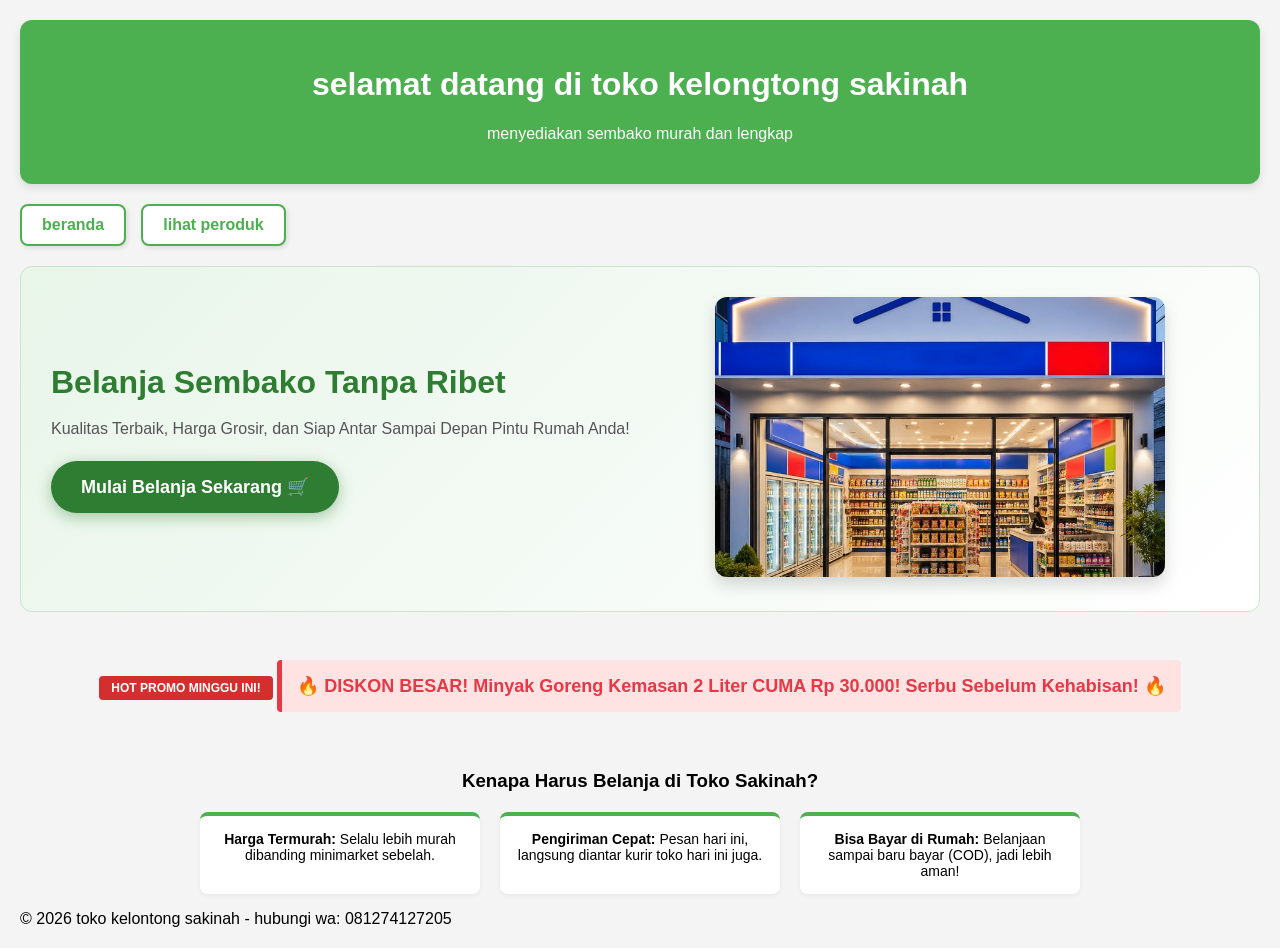
<file: toko-kelontong/index.html>
<!doctype html>
<html lang="en">
  <head>
    <meta charset="UTF-8" />
    <meta name="viewport" content="width=device-width, initial-scale=1.0" />
    <title>toko kelontong sakinah</title>
    <link rel="stylesheet" href="style.css" />
  </head>
  <body>
    <header>
      <h1>selamat datang di toko kelongtong sakinah</h1>
      <p>menyediakan sembako murah dan lengkap</p>
    </header>

    <nav>
      <span class="kotak-menu"><a href="index.html">beranda</a></span>
      <span class="kotak-menu"><a href="produk.html">lihat peroduk</a></span>
    </nav>

    <main>
      <div class="hero-toko">
        <div class="hero-konten">
          <h2>Belanja Sembako Tanpa Ribet</h2>
          <p>
            Kualitas Terbaik, Harga Grosir, dan Siap Antar Sampai Depan Pintu
            Rumah Anda!
          </p>
          <a href="produk.html"
            ><button class="tombol-glowing">
              Mulai Belanja Sekarang 🛒
            </button></a
          >
        </div>
        <div class="hero-gambar">
          <img
            src="toko-kelontong-sakinah.jpg"
            alt="Foto Toko Sakinah"
            class="gambar-depan-toko"
          />
        </div>
      </div>

      <div class="zona-promo">
        <span class="label-hot">HOT PROMO MINGGU INI!</span>
        <p class="teks-promo">
          🔥 DISKON BESAR! Minyak Goreng Kemasan 2 Liter CUMA Rp 30.000! Serbu
          Sebelum Kehabisan! 🔥
        </p>
      </div>

      <h3 style="text-align: center; margin-top: 40px">
        Kenapa Harus Belanja di Toko Sakinah?
      </h3>
      <ul class="list-keunggulan">
        <li>
          <strong>Harga Termurah:</strong> Selalu lebih murah dibanding
          minimarket sebelah.
        </li>
        <li>
          <strong>Pengiriman Cepat:</strong> Pesan hari ini, langsung diantar
          kurir toko hari ini juga.
        </li>
        <li>
          <strong>Bisa Bayar di Rumah:</strong> Belanjaan sampai baru bayar
          (COD), jadi lebih aman!
        </li>
      </ul>
    </main>

    <footer>
      <p>&copy; 2026 toko kelontong sakinah - hubungi wa: 081274127205</p>
    </footer>
  </body>
</html>
</file>
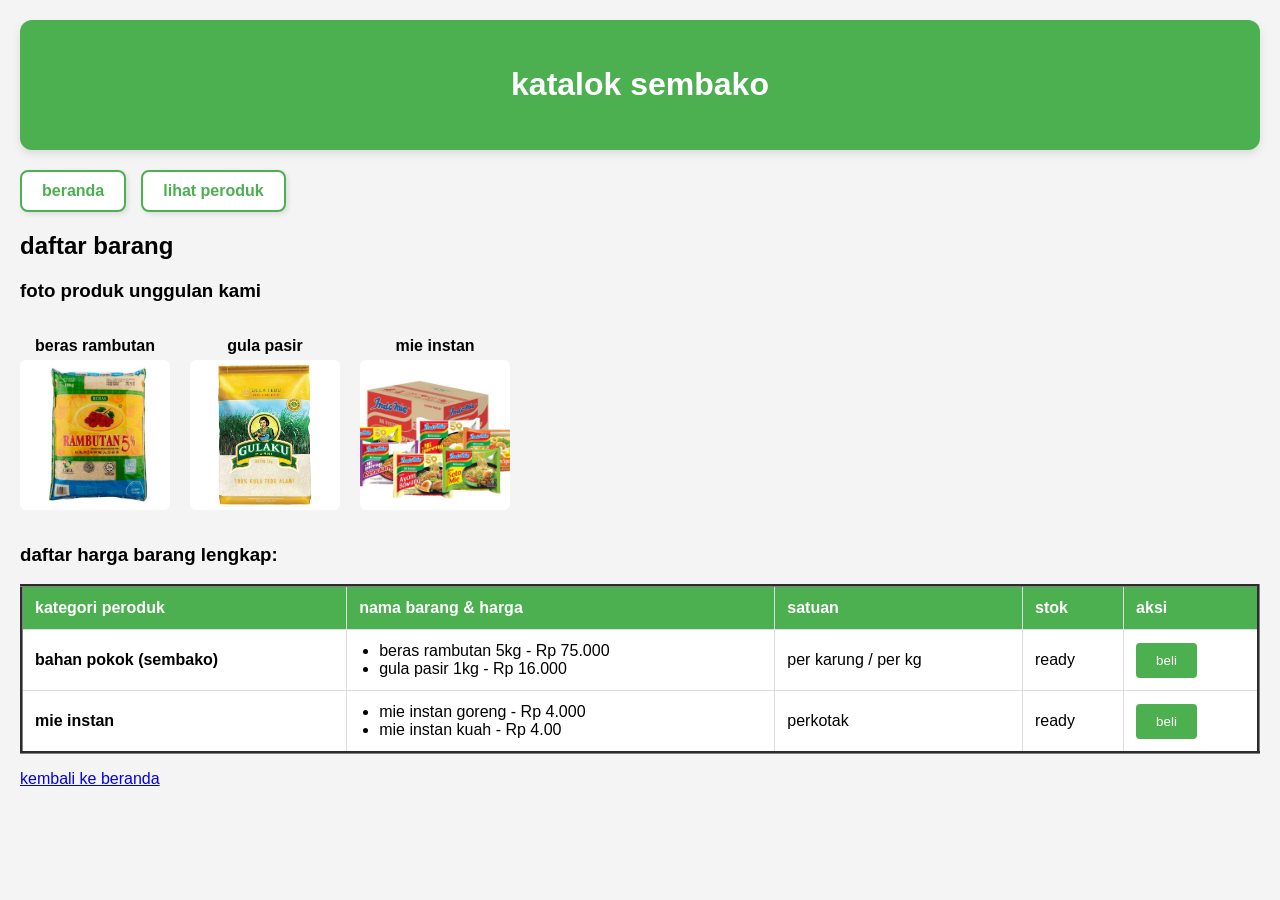
<file: toko-kelontong/produk.html>
<!DOCTYPE html>
<html lang="id">
<head>
    <meta charset="UTF-8">
    <meta name="viewport" content="width=device-width, initial-scale=1.0">
    <title>katalog produk - toko sakinah </title>
    <link rel="stylesheet" href="style.css">
</head>
<body>

    <header>
        <h1>katalok sembako</h1>
    </header>

    <nav>
        <span class="kotak-menu"><a href="index.html">beranda</a></span>
        <span class="kotak-menu"><a href="produk.html">lihat peroduk</a></span>
    </nav>

    <main>
        <h2>daftar barang</h2>
        <div style="margin-bottom: 30px;">
            <h3>foto produk unggulan kami</h3>

            <div style="display: flex; gap: 20px; flex-wrap: wrap; margin-bottom: 20px;">

                <div style="text-align: center;">
                    <p style="margin-bottom: 5px; font-weight: bold;">beras rambutan</p>
                    <img src="beras-rambutan.jpg" width="150" height="150" style="object-fit: cover; border-radius: 6px;">
                </div>

                <div style="text-align: center;">
                    <p style="margin-bottom: 5px; font-weight: bold;">gula pasir</p>
                    <img src="gula-pasi.jpg" width="150" height="150" style="object-fit: cover; border-radius: 6px;">
                </div>

                <div style="text-align: center;">
                    <p style="margin-bottom: 5px; font-weight: bold;">mie instan</p>
                    <img src="mie-instan.jpg" width="150" height="150" style="object-fit: cover; border-radius: 6px;">
                </div>

            </div>
        </div>
        <h3>daftar harga barang lengkap:</h3>
        <table border="3">
            <tr>
                <th>kategori peroduk</th>
                <th>nama barang & harga</th>
                <th>satuan</th>
                <th>stok</th>
                <th>aksi</th>
            </tr>
            <tr>
                <td><b>bahan pokok (sembako)</b></td>
                <td>
                    <ul>
                        <li>beras rambutan 5kg - Rp 75.000</li>
                        <li>gula pasir 1kg - Rp 16.000</li>
                    </ul>
                </td>
                <td>per karung / per kg</td>
                <td>ready</td>
                <td><a href="https://wa.me" target="_blank"><button>beli</button></a></td>
            </tr>
            <tr>
                <td><b>mie instan</b></td>
                <td>
                    <ul> 
                        <li>mie instan goreng - Rp 4.000</li>
                        <li>mie instan kuah - Rp 4.00</li>
                    </ul>
                </td>
                <td>perkotak</td>
                <td>ready</td>
                <td><a href="https://wa.me" target="_blank"><button>beli</button></a></td>
            </tr>
        </table>
        </table>
    </main>

    <footer>
        <p><a href="index.html">kembali ke beranda</a></p>
    </footer>

</body>
</html>
</file>
<file: toko-kelontong/style.css>
body {
    font-family: arial, sans-serif;
    margin: 20px;
    background-color: #f4f4f4;
}

header {
    background-color: #4caf50;
    color: white;
    padding: 25px;
    text-align: center;
    border-radius: 12px;
    box-shadow: 0 4px 8px rgba(0, 0, 0, 0.1);
}

nav {
    margin: 20px 0;
    display: flex;
    gap: 15px;
}

.kotak-menu {
    background-color: #ffffff;
    border: 2px solid #4caf50;
    padding: 10px 20px;
    border-radius: 8px;
    box-shadow: 2px 2px 5px rgba(0, 0, 0, 0.1);
    transition: 0.3s;
}

.kotak-menu a {
    text-decoration: none;
    color: #4caf50;
    font-weight: bold;
}

.kotak-menu:hover {
    background-color: #4caf50;
}

.kotak-menu:hover a {
    color: white;
}

.teks-promo {
    font-size: 18px;
    color: #e63946;
    font-weight: bold;
    background-color: #ffe3e3;
    padding: 15px;
    border-left: 5px solid #e63946; 
    border-radius: 4px;
    display: inline-block;
}

table {
    width: 100%;
    background-color: white;
    border-collapse: collapse;
    margin-top: 15px;
}

th {
    background-color: #4caf50;
    color: white;
}

td, th {
    border: 1px solid #ddd;
    padding: 12px;
    text-align: left;
}

table ul {
    margin: 0;
    padding-left: 20px;
}

button {
    background-color: #4caf50;
    color: white;
    padding: 10px 20px;
    border: none;
    cursor: pointer;
    border-radius: 4px;
}

.hero-toko {
    display: flex;
    flex-wrap: wrap; 
    align-items: center;
    background: linear-gradient(135deg, #e8f5e9, #ffffff); /* Gradasi hijau lembut */
    padding: 30px;
    border-radius: 12px;
    gap: 20px;
    margin-bottom: 30px;
    border: 1px solid #c8e6c9;
}

.hero-konten {
    flex: 1;
    min-width: 280px;
}

.hero-konten h2 {
    font-size: 32px;
    color: #2e7d32;
    margin-bottom: 10px;
    margin-top: 0;
}

.hero-konten p {
    font-size: 16px;
    color: #555;
    line-height: 1.5;
    margin-bottom: 20px;
}

.hero-gambar {
    flex: 1;
    min-width: 280px;
    text-align: center;
}


.gambar-depan-toko {
    width: 100%;
    max-width: 450px;
    height: 280px;
    object-fit: cover; 
    border-radius: 12px;
    box-shadow: 0 8px 16px rgba(0,0,0,0.15);
}


.tombol-glowing {
    background-color: #2e7d32;
    color: white;
    padding: 15px 30px;
    font-size: 18px;
    border: none;
    border-radius: 30px; 
    cursor: pointer;
    font-weight: bold;
    box-shadow: 0 4px 15px rgba(46, 125, 50, 0.4);
    transition: 0.3s;
}

.tombol-glowing:hover {
    background-color: #1b5e20;
    transform: translateY(-3px); 
    box-shadow: 0 6px 20px rgba(46, 125, 50, 0.6);
}

.zona-promo {
    text-align: center;
    margin: 30px 0;
}

.label-hot {
    background-color: #d32f2f;
    color: white;
    padding: 5px 12px;
    font-weight: bold;
    font-size: 12px;
    border-radius: 4px;
    display: inline-block;
    margin-bottom: 10px;
}

.list-keunggulan {
    list-style: none; 
    padding: 0;
    display: flex;
    flex-wrap: wrap;
    gap: 20px;
    justify-content: center;
    margin-top: 20px;
}

.list-keunggulan li {
    background-color: white;
    padding: 15px;
    border-radius: 8px;
    width: 250px;
    box-shadow: 0 2px 5px rgba(0,0,0,0.05);
    border-top: 4px solid #4caf50;
    text-align: center;
    font-size: 14px;
}
</file>
